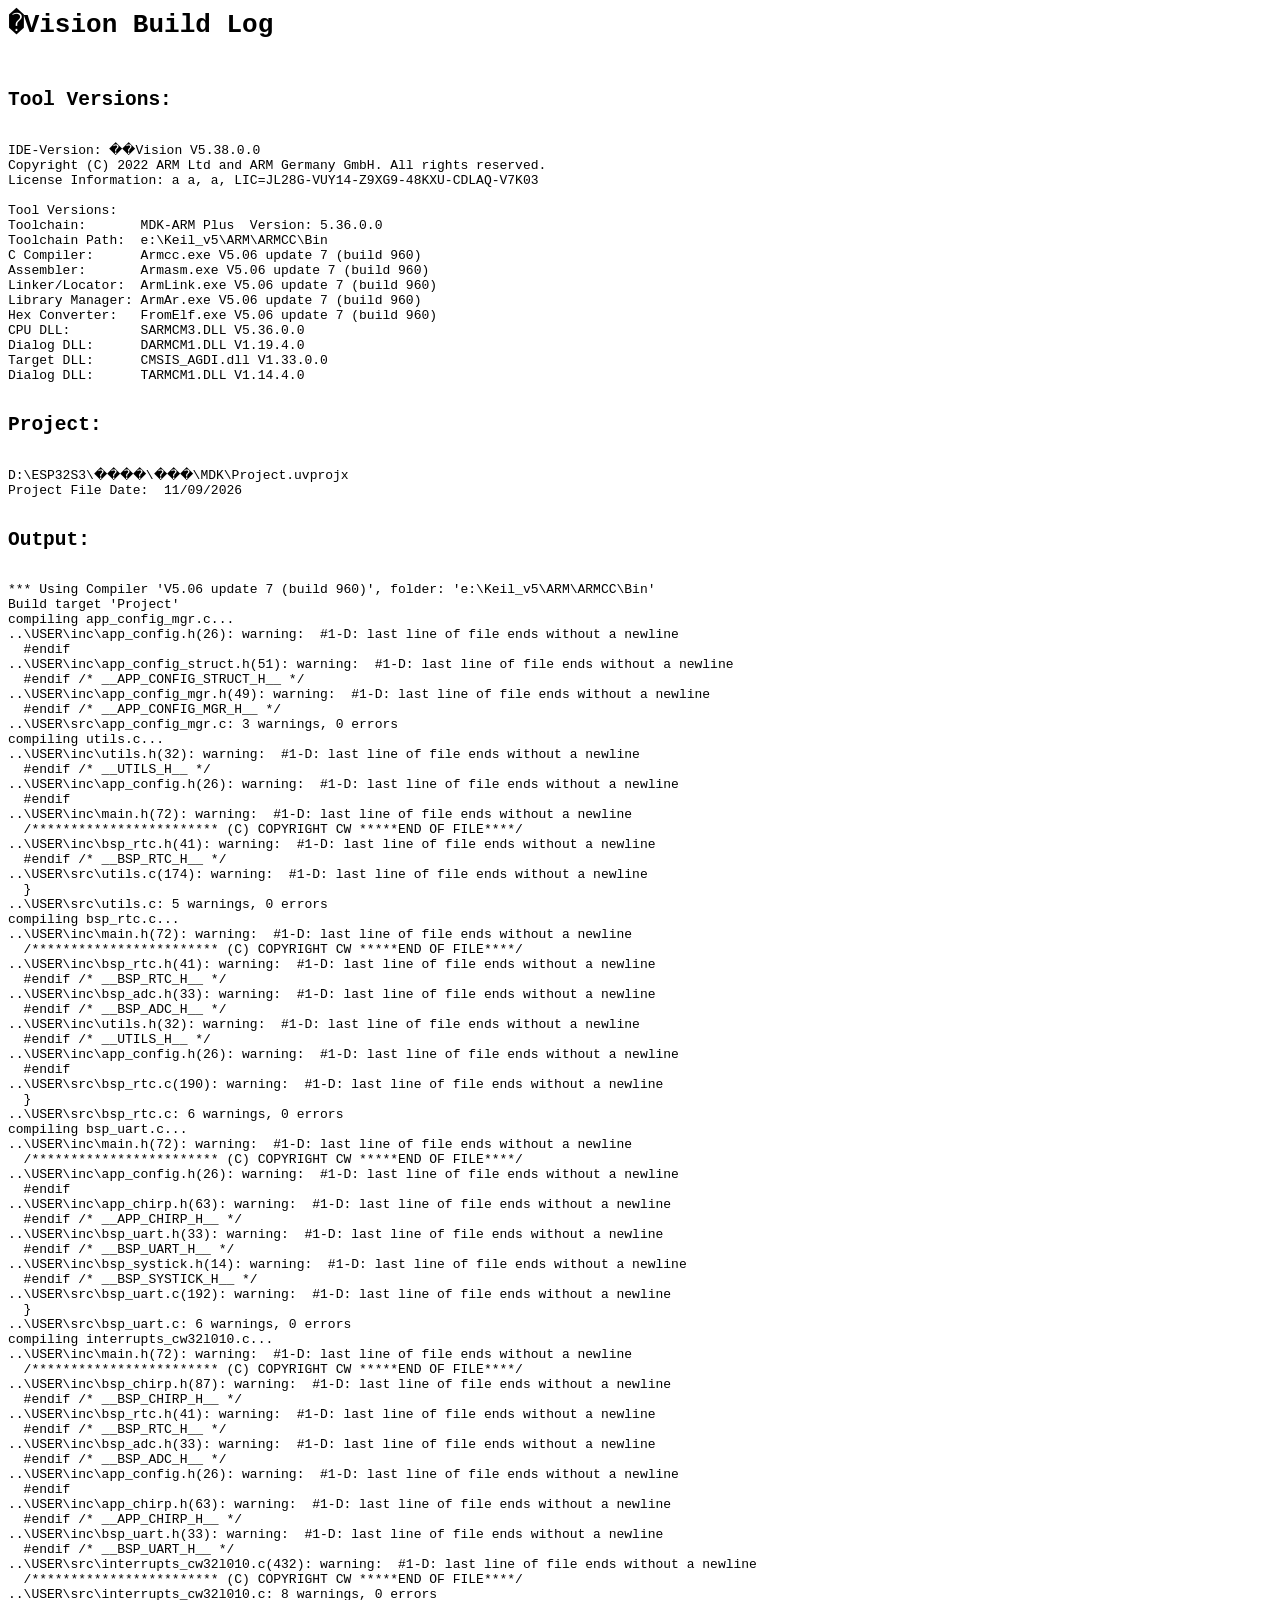
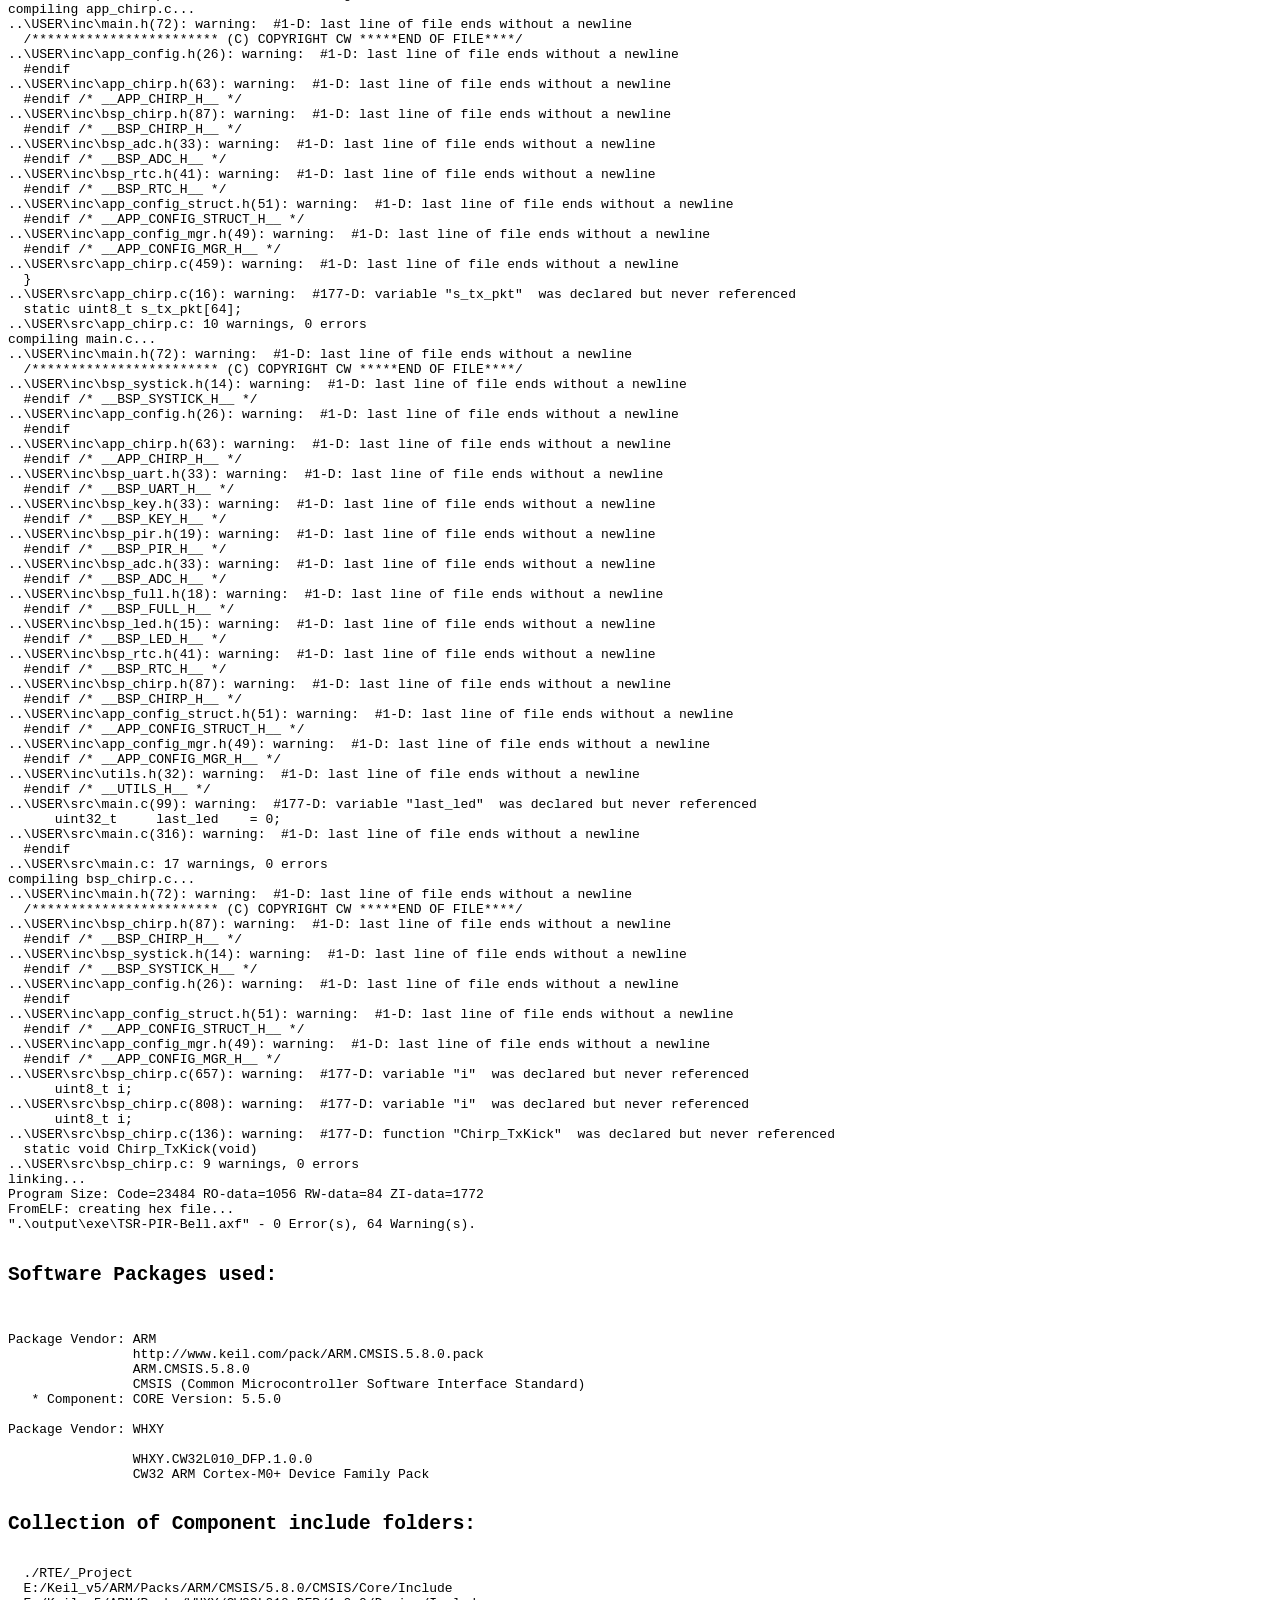
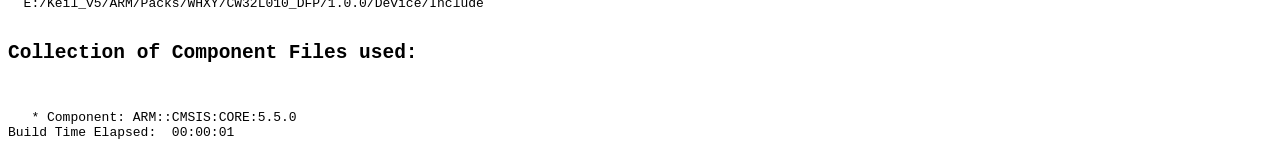
<file: 外机CW32L010/MDK/output/exe/TSR-PIR-Bell.build_log.htm>
<html>
<body>
<pre>
<h1>�Vision Build Log</h1>
<h2>Tool Versions:</h2>
IDE-Version: ��Vision V5.38.0.0
Copyright (C) 2022 ARM Ltd and ARM Germany GmbH. All rights reserved.
License Information: a a, a, LIC=JL28G-VUY14-Z9XG9-48KXU-CDLAQ-V7K03
 
Tool Versions:
Toolchain:       MDK-ARM Plus  Version: 5.36.0.0
Toolchain Path:  e:\Keil_v5\ARM\ARMCC\Bin
C Compiler:      Armcc.exe V5.06 update 7 (build 960)
Assembler:       Armasm.exe V5.06 update 7 (build 960)
Linker/Locator:  ArmLink.exe V5.06 update 7 (build 960)
Library Manager: ArmAr.exe V5.06 update 7 (build 960)
Hex Converter:   FromElf.exe V5.06 update 7 (build 960)
CPU DLL:         SARMCM3.DLL V5.36.0.0
Dialog DLL:      DARMCM1.DLL V1.19.4.0
Target DLL:      CMSIS_AGDI.dll V1.33.0.0
Dialog DLL:      TARMCM1.DLL V1.14.4.0
 
<h2>Project:</h2>
D:\ESP32S3\����\���\MDK\Project.uvprojx
Project File Date:  11/09/2026

<h2>Output:</h2>
*** Using Compiler 'V5.06 update 7 (build 960)', folder: 'e:\Keil_v5\ARM\ARMCC\Bin'
Build target 'Project'
compiling app_config_mgr.c...
..\USER\inc\app_config.h(26): warning:  #1-D: last line of file ends without a newline
  #endif
..\USER\inc\app_config_struct.h(51): warning:  #1-D: last line of file ends without a newline
  #endif /* __APP_CONFIG_STRUCT_H__ */
..\USER\inc\app_config_mgr.h(49): warning:  #1-D: last line of file ends without a newline
  #endif /* __APP_CONFIG_MGR_H__ */
..\USER\src\app_config_mgr.c: 3 warnings, 0 errors
compiling utils.c...
..\USER\inc\utils.h(32): warning:  #1-D: last line of file ends without a newline
  #endif /* __UTILS_H__ */
..\USER\inc\app_config.h(26): warning:  #1-D: last line of file ends without a newline
  #endif
..\USER\inc\main.h(72): warning:  #1-D: last line of file ends without a newline
  /************************ (C) COPYRIGHT CW *****END OF FILE****/
..\USER\inc\bsp_rtc.h(41): warning:  #1-D: last line of file ends without a newline
  #endif /* __BSP_RTC_H__ */
..\USER\src\utils.c(174): warning:  #1-D: last line of file ends without a newline
  }
..\USER\src\utils.c: 5 warnings, 0 errors
compiling bsp_rtc.c...
..\USER\inc\main.h(72): warning:  #1-D: last line of file ends without a newline
  /************************ (C) COPYRIGHT CW *****END OF FILE****/
..\USER\inc\bsp_rtc.h(41): warning:  #1-D: last line of file ends without a newline
  #endif /* __BSP_RTC_H__ */
..\USER\inc\bsp_adc.h(33): warning:  #1-D: last line of file ends without a newline
  #endif /* __BSP_ADC_H__ */
..\USER\inc\utils.h(32): warning:  #1-D: last line of file ends without a newline
  #endif /* __UTILS_H__ */
..\USER\inc\app_config.h(26): warning:  #1-D: last line of file ends without a newline
  #endif
..\USER\src\bsp_rtc.c(190): warning:  #1-D: last line of file ends without a newline
  }
..\USER\src\bsp_rtc.c: 6 warnings, 0 errors
compiling bsp_uart.c...
..\USER\inc\main.h(72): warning:  #1-D: last line of file ends without a newline
  /************************ (C) COPYRIGHT CW *****END OF FILE****/
..\USER\inc\app_config.h(26): warning:  #1-D: last line of file ends without a newline
  #endif
..\USER\inc\app_chirp.h(63): warning:  #1-D: last line of file ends without a newline
  #endif /* __APP_CHIRP_H__ */
..\USER\inc\bsp_uart.h(33): warning:  #1-D: last line of file ends without a newline
  #endif /* __BSP_UART_H__ */
..\USER\inc\bsp_systick.h(14): warning:  #1-D: last line of file ends without a newline
  #endif /* __BSP_SYSTICK_H__ */
..\USER\src\bsp_uart.c(192): warning:  #1-D: last line of file ends without a newline
  }
..\USER\src\bsp_uart.c: 6 warnings, 0 errors
compiling interrupts_cw32l010.c...
..\USER\inc\main.h(72): warning:  #1-D: last line of file ends without a newline
  /************************ (C) COPYRIGHT CW *****END OF FILE****/
..\USER\inc\bsp_chirp.h(87): warning:  #1-D: last line of file ends without a newline
  #endif /* __BSP_CHIRP_H__ */
..\USER\inc\bsp_rtc.h(41): warning:  #1-D: last line of file ends without a newline
  #endif /* __BSP_RTC_H__ */
..\USER\inc\bsp_adc.h(33): warning:  #1-D: last line of file ends without a newline
  #endif /* __BSP_ADC_H__ */
..\USER\inc\app_config.h(26): warning:  #1-D: last line of file ends without a newline
  #endif
..\USER\inc\app_chirp.h(63): warning:  #1-D: last line of file ends without a newline
  #endif /* __APP_CHIRP_H__ */
..\USER\inc\bsp_uart.h(33): warning:  #1-D: last line of file ends without a newline
  #endif /* __BSP_UART_H__ */
..\USER\src\interrupts_cw32l010.c(432): warning:  #1-D: last line of file ends without a newline
  /************************ (C) COPYRIGHT CW *****END OF FILE****/
..\USER\src\interrupts_cw32l010.c: 8 warnings, 0 errors
compiling app_chirp.c...
..\USER\inc\main.h(72): warning:  #1-D: last line of file ends without a newline
  /************************ (C) COPYRIGHT CW *****END OF FILE****/
..\USER\inc\app_config.h(26): warning:  #1-D: last line of file ends without a newline
  #endif
..\USER\inc\app_chirp.h(63): warning:  #1-D: last line of file ends without a newline
  #endif /* __APP_CHIRP_H__ */
..\USER\inc\bsp_chirp.h(87): warning:  #1-D: last line of file ends without a newline
  #endif /* __BSP_CHIRP_H__ */
..\USER\inc\bsp_adc.h(33): warning:  #1-D: last line of file ends without a newline
  #endif /* __BSP_ADC_H__ */
..\USER\inc\bsp_rtc.h(41): warning:  #1-D: last line of file ends without a newline
  #endif /* __BSP_RTC_H__ */
..\USER\inc\app_config_struct.h(51): warning:  #1-D: last line of file ends without a newline
  #endif /* __APP_CONFIG_STRUCT_H__ */
..\USER\inc\app_config_mgr.h(49): warning:  #1-D: last line of file ends without a newline
  #endif /* __APP_CONFIG_MGR_H__ */
..\USER\src\app_chirp.c(459): warning:  #1-D: last line of file ends without a newline
  }
..\USER\src\app_chirp.c(16): warning:  #177-D: variable "s_tx_pkt"  was declared but never referenced
  static uint8_t s_tx_pkt[64];
..\USER\src\app_chirp.c: 10 warnings, 0 errors
compiling main.c...
..\USER\inc\main.h(72): warning:  #1-D: last line of file ends without a newline
  /************************ (C) COPYRIGHT CW *****END OF FILE****/
..\USER\inc\bsp_systick.h(14): warning:  #1-D: last line of file ends without a newline
  #endif /* __BSP_SYSTICK_H__ */
..\USER\inc\app_config.h(26): warning:  #1-D: last line of file ends without a newline
  #endif
..\USER\inc\app_chirp.h(63): warning:  #1-D: last line of file ends without a newline
  #endif /* __APP_CHIRP_H__ */
..\USER\inc\bsp_uart.h(33): warning:  #1-D: last line of file ends without a newline
  #endif /* __BSP_UART_H__ */
..\USER\inc\bsp_key.h(33): warning:  #1-D: last line of file ends without a newline
  #endif /* __BSP_KEY_H__ */
..\USER\inc\bsp_pir.h(19): warning:  #1-D: last line of file ends without a newline
  #endif /* __BSP_PIR_H__ */
..\USER\inc\bsp_adc.h(33): warning:  #1-D: last line of file ends without a newline
  #endif /* __BSP_ADC_H__ */
..\USER\inc\bsp_full.h(18): warning:  #1-D: last line of file ends without a newline
  #endif /* __BSP_FULL_H__ */
..\USER\inc\bsp_led.h(15): warning:  #1-D: last line of file ends without a newline
  #endif /* __BSP_LED_H__ */
..\USER\inc\bsp_rtc.h(41): warning:  #1-D: last line of file ends without a newline
  #endif /* __BSP_RTC_H__ */
..\USER\inc\bsp_chirp.h(87): warning:  #1-D: last line of file ends without a newline
  #endif /* __BSP_CHIRP_H__ */
..\USER\inc\app_config_struct.h(51): warning:  #1-D: last line of file ends without a newline
  #endif /* __APP_CONFIG_STRUCT_H__ */
..\USER\inc\app_config_mgr.h(49): warning:  #1-D: last line of file ends without a newline
  #endif /* __APP_CONFIG_MGR_H__ */
..\USER\inc\utils.h(32): warning:  #1-D: last line of file ends without a newline
  #endif /* __UTILS_H__ */
..\USER\src\main.c(99): warning:  #177-D: variable "last_led"  was declared but never referenced
      uint32_t     last_led    = 0;
..\USER\src\main.c(316): warning:  #1-D: last line of file ends without a newline
  #endif
..\USER\src\main.c: 17 warnings, 0 errors
compiling bsp_chirp.c...
..\USER\inc\main.h(72): warning:  #1-D: last line of file ends without a newline
  /************************ (C) COPYRIGHT CW *****END OF FILE****/
..\USER\inc\bsp_chirp.h(87): warning:  #1-D: last line of file ends without a newline
  #endif /* __BSP_CHIRP_H__ */
..\USER\inc\bsp_systick.h(14): warning:  #1-D: last line of file ends without a newline
  #endif /* __BSP_SYSTICK_H__ */
..\USER\inc\app_config.h(26): warning:  #1-D: last line of file ends without a newline
  #endif
..\USER\inc\app_config_struct.h(51): warning:  #1-D: last line of file ends without a newline
  #endif /* __APP_CONFIG_STRUCT_H__ */
..\USER\inc\app_config_mgr.h(49): warning:  #1-D: last line of file ends without a newline
  #endif /* __APP_CONFIG_MGR_H__ */
..\USER\src\bsp_chirp.c(657): warning:  #177-D: variable "i"  was declared but never referenced
      uint8_t i;
..\USER\src\bsp_chirp.c(808): warning:  #177-D: variable "i"  was declared but never referenced
      uint8_t i;
..\USER\src\bsp_chirp.c(136): warning:  #177-D: function "Chirp_TxKick"  was declared but never referenced
  static void Chirp_TxKick(void)
..\USER\src\bsp_chirp.c: 9 warnings, 0 errors
linking...
Program Size: Code=23484 RO-data=1056 RW-data=84 ZI-data=1772  
FromELF: creating hex file...
".\output\exe\TSR-PIR-Bell.axf" - 0 Error(s), 64 Warning(s).

<h2>Software Packages used:</h2>

Package Vendor: ARM
                http://www.keil.com/pack/ARM.CMSIS.5.8.0.pack
                ARM.CMSIS.5.8.0
                CMSIS (Common Microcontroller Software Interface Standard)
   * Component: CORE Version: 5.5.0

Package Vendor: WHXY
                
                WHXY.CW32L010_DFP.1.0.0
                CW32 ARM Cortex-M0+ Device Family Pack

<h2>Collection of Component include folders:</h2>
  ./RTE/_Project
  E:/Keil_v5/ARM/Packs/ARM/CMSIS/5.8.0/CMSIS/Core/Include
  E:/Keil_v5/ARM/Packs/WHXY/CW32L010_DFP/1.0.0/Device/Include

<h2>Collection of Component Files used:</h2>

   * Component: ARM::CMSIS:CORE:5.5.0
Build Time Elapsed:  00:00:01
</pre>
</body>
</html>
</file>
